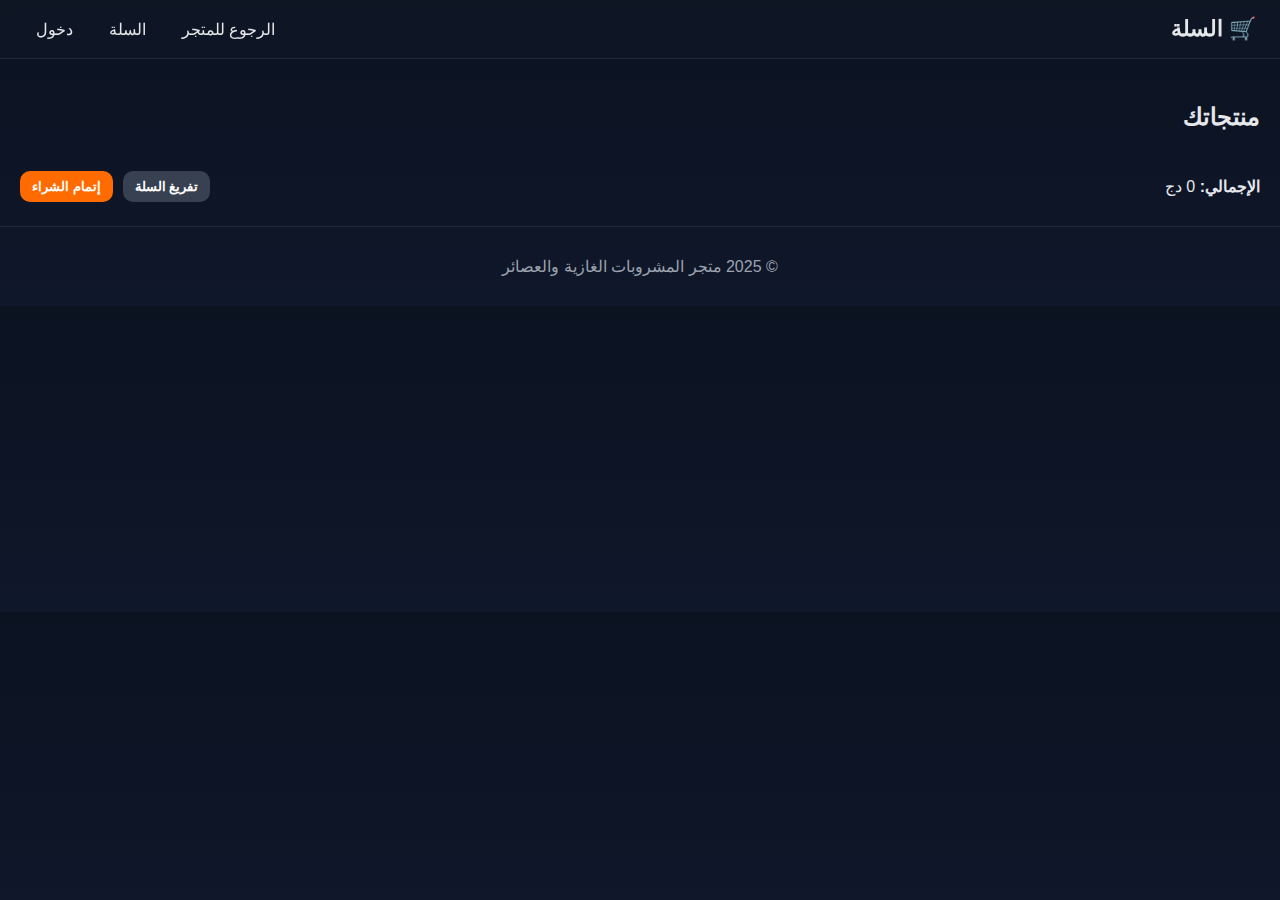
<file: cart.html>
<!DOCTYPE html>
<html lang="ar">
<head>
  <meta charset="UTF-8">
  <title>السلة</title>
  <link rel="stylesheet" href="style.css">
</head>
<body>
  <header>
    <h1>🛒 السلة</h1>
    <nav>
      <ul>
        <li><a href="index.html">الرجوع للمتجر</a></li>
        <li><a href="cart.html">السلة</a></li>
        <li><a href="login.html">دخول</a></li>
      </ul>
    </nav>
  </header>

  <main class="cart-container">
    <h2>منتجاتك</h2>
    <div id="cart-list" class="cart-list"></div>

    <div class="cart-summary">
      <div><strong>الإجمالي:</strong> <span id="total">0 دج</span></div>
      <div class="cart-actions">
        <button class="clear-btn" id="clear">تفريغ السلة</button>
        <button class="checkout-btn" id="checkout">إتمام الشراء</button>
      </div>
    </div>
  </main>

  <footer>
    <p>© 2025 متجر المشروبات الغازية والعصائر</p>
  </footer>

  <script>
    function formatCurrency(v) {
      return v + ' دج';
    }

    function renderCart() {
      const cart = JSON.parse(localStorage.getItem('cart') || '[]');
      const list = document.getElementById('cart-list');
      list.innerHTML = '';

      let total = 0;
      cart.forEach((item, idx) => {
        const subtotal = item.price * item.quantity;
        total += subtotal;

        const div = document.createElement('div');
        div.className = 'cart-item';
        div.innerHTML = `
          <img src="${item.image}" alt="${item.name}">
          <div>
            <h4>${item.name}</h4>
            <div class="price">السعر الفردي: ${formatCurrency(item.price)}</div>
            <div class="qty">الكمية: ${item.quantity}</div>
            <div class="subtotal">المجموع: ${formatCurrency(subtotal)}</div>
          </div>
          <button data-index="${idx}" class="remove-btn">❌ حذف</button>
        `;
        list.appendChild(div);
      });

      document.getElementById('total').textContent = formatCurrency(total);

      list.querySelectorAll('.remove-btn').forEach(btn => {
        btn.addEventListener('click', (e) => {
          const i = Number(e.target.dataset.index);
          const cartNow = JSON.parse(localStorage.getItem('cart') || '[]');
          cartNow.splice(i, 1);
          localStorage.setItem('cart', JSON.stringify(cartNow));
          renderCart();
        });
      });
    }

    document.addEventListener('DOMContentLoaded', () => {
      renderCart();

      document.getElementById('clear').addEventListener('click', () => {
        localStorage.removeItem('cart');
        renderCart();
      });

      document.getElementById('checkout').addEventListener('click', () => {
        const cartItems = JSON.parse(localStorage.getItem('cart') || '[]');
        const user = JSON.parse(localStorage.getItem('currentUser') || '{}');

        if (!user.email) {
          alert('⚠️ يجب تسجيل الدخول أولاً قبل إتمام الشراء.');
          window.location.href = 'login.html';
          return;
        }

        if (cartItems.length === 0) {
          alert('❌ السلة فارغة، أضف منتجات أولاً.');
          return;
        }

        const orders = JSON.parse(localStorage.getItem('orders') || '[]');
        const order = {
          customer: user,
          items: cartItems,
          total: cartItems.reduce((sum, item) => sum + item.price * item.quantity, 0),
          date: new Date().toLocaleString()
        };

        orders.push(order);
        localStorage.setItem('orders', JSON.stringify(orders));
        localStorage.removeItem('cart');
        renderCart();

        alert('✅ تم إرسال الطلب، شكراً لك يا ' + user.name);
      });
    });
  </script>
</body>
</html>
</file>
<file: style.css>
:root {
  --bg: #0f172a;
  --card: #111827;
  --text: #e5e7eb;
  --muted: #9ca3af;
  --accent: #ff6b00;
  --accent-hover: #f97316;
  --border: #1f2937;
}

* { box-sizing: border-box; }
html { direction: rtl; scroll-behavior: smooth; }
body {
  margin: 0;
  font-family: "Cairo", Tahoma, sans-serif;
  background: linear-gradient(180deg, #0b1220, #0f172a);
  color: var(--text);
}

/* الرأس والتنقل */
header {
  display: flex; justify-content: space-between; align-items: center;
  padding: 16px 24px; background: rgba(17, 24, 39, 0.6);
  border-bottom: 1px solid var(--border); backdrop-filter: blur(6px);
}
header h1 { font-size: 22px; margin: 0; }
nav ul { list-style: none; display: flex; gap: 12px; margin: 0; padding: 0; align-items: center; }
nav a {
  color: var(--text); text-decoration: none; padding: 8px 12px; border-radius: 8px;
}
nav a:hover { background-color: var(--border); }
nav .spacer { flex: 1; }

/* قسم البطل */
.hero { text-align: center; padding: 40px 20px; border-bottom: 1px solid var(--border); }
.hero h2 { font-size: 28px; margin-bottom: 8px; }
.hero p { color: var(--muted); margin-bottom: 16px; }
.hero button {
  background-color: var(--accent); color: white; border: none; padding: 10px 16px; border-radius: 10px; cursor: pointer;
}
.hero button:hover { background-color: var(--accent-hover); }

/* ملاحظة */
.notice { padding: 12px 20px; text-align: center; color: var(--muted); }

/* المنتجات */
.products { padding: 28px 20px; }
.products h2 { margin-bottom: 16px; font-size: 24px; }
.product-grid { display: grid; grid-template-columns: repeat(auto-fill, minmax(220px, 1fr)); gap: 16px; }
.product {
  background-color: var(--card); border: 1px solid var(--border); border-radius: 14px;
  padding: 14px; text-align: center; box-shadow: 0 6px 12px rgba(0, 0, 0, 0.18);
}
.product img {
  width: 100%; height: 160px; object-fit: cover; border-radius: 10px; background-color: #0b1328;
}
.product h3 { margin: 10px 0 4px; font-size: 18px; }
.product p { margin: 0 0 10px; color: var(--muted); }
.product label { display: block; margin-bottom: 10px; color: var(--text); }
.product input.qty {
  width: 60px; padding: 6px; border-radius: 6px; border: 1px solid var(--border);
  background-color: #1f2937; color: var(--text); text-align: center;
}
.btn-add {
  background-color: var(--accent); color: white; border: none; padding: 10px 12px; border-radius: 10px; cursor: pointer; font-weight: bold; width: 100%;
}
.btn-add:hover { background-color: var(--accent-hover); }

/* السلة */
.cart-container { padding: 24px 20px; }
.cart-list { display: grid; gap: 12px; }
.cart-item {
  display: grid; grid-template-columns: 80px 1fr auto; align-items: center; gap: 12px;
  background-color: var(--card); border: 1px solid var(--border); border-radius: 12px; padding: 10px;
}
.cart-item img { width: 80px; height: 80px; object-fit: cover; border-radius: 8px; }
.cart-item h4 { margin: 0; font-size: 18px; }
.cart-item .price, .cart-item .qty, .cart-item .subtotal { color: var(--muted); font-size: 14px; margin-top: 4px; }
.cart-item .remove-btn {
  background-color: #374151; color: white; border: none; padding: 6px 10px; border-radius: 8px; cursor: pointer;
}
.cart-item .remove-btn:hover { background-color: #4b5563; }
.cart-summary { margin-top: 20px; display: flex; justify-content: space-between; align-items: center; }
.cart-actions { display: flex; gap: 10px; }
.cart-actions button {
  padding: 8px 12px; border-radius: 10px; border: none; cursor: pointer; font-weight: bold;
}
.clear-btn { background-color: #374151; color: white; }
.clear-btn:hover { background-color: #4b5563; }
.checkout-btn { background-color: var(--accent); color: white; }
.checkout-btn:hover { background-color: var(--accent-hover); }

/* النماذج: تسجيل/دخول */
.auth-container {
  max-width: 420px; margin: 40px auto; background: var(--card); border: 1px solid var(--border);
  border-radius: 16px; padding: 20px;
}
.auth-container h2 { margin-top: 0; }
.auth-form { display: grid; gap: 12px; }
.auth-form label { display: grid; gap: 6px; font-size: 14px; }
.auth-form input {
  padding: 10px; border-radius: 10px; border: 1px solid var(--border);
  background-color: #1f2937; color: var(--text);
}
.btn-primary {
  background-color: var(--accent); color: #fff; border: none; padding: 10px; border-radius: 10px; cursor: pointer; font-weight: bold;
}
.btn-primary:hover { background-color: var(--accent-hover); }
.form-note { color: var(--muted); font-size: 14px; }

/* الإدارة */
.admin-container { max-width: 900px; margin: 30px auto; padding: 0 16px; }
.admin-login { display: grid; grid-template-columns: 1fr auto auto; gap: 10px; align-items: center; margin-bottom: 16px; }
.admin-login input { padding: 10px; border-radius: 10px; border: 1px solid var(--border); background-color: #1f2937; color: var(--text); }
.orders .order {
  background: var(--card); border: 1px solid var(--border); border-radius: 12px; padding: 14px; margin-bottom: 12px;
}
.hidden { display: none; }

/* التذييل ومعلومات التواصل */
footer { border-top: 1px solid var(--border); padding: 14px 20px; text-align: center; color: var(--muted); }
footer .contact-info { margin-top: 10px; font-size: 14px; color: var(--muted); line-height: 1.6; }
footer .contact-info a { color: var(--text); text-decoration: none; }
footer .contact-info a:hover { text-decoration: underline; }
</file>
